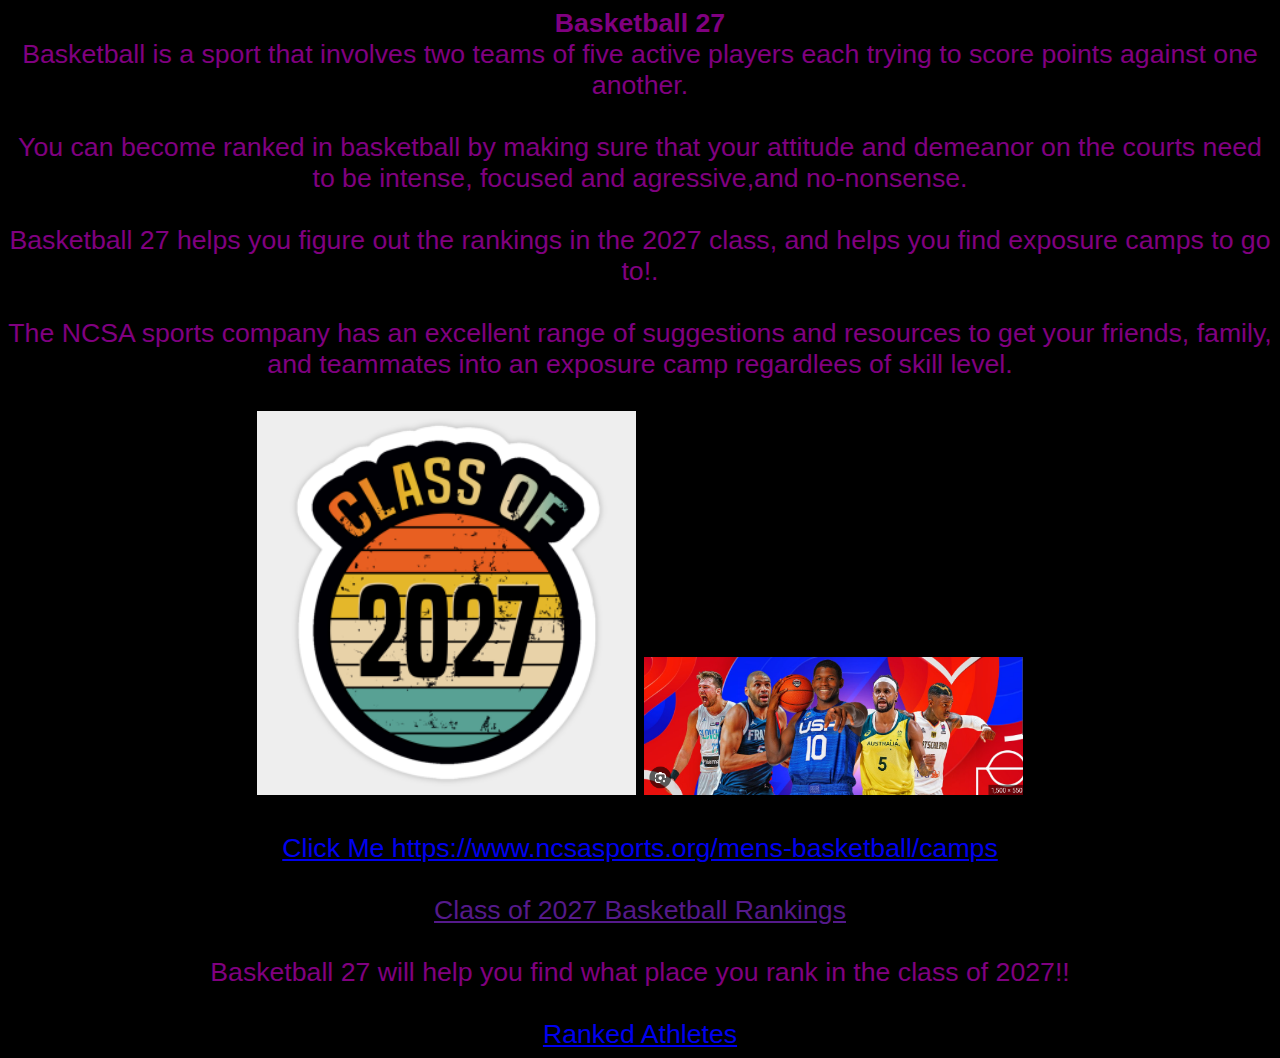
<file: basketball.html>
<html>
<head>
    <meta charset="UTF-8">
    <meta name="author" content="Dariyen">
<title>Backetball 27</title>
<link rel="stylesheet" href="Part2.css">
<meta name="description" content="How to get added to the 2027 ranking list for basketball">
</head>
<body>
    <b>Basketball 27</b> <br>
    Basketball is a sport that involves two teams of five active players each trying to score points against one another. <br>
    <br>
    You can become ranked in basketball by making sure that your attitude and demeanor on the courts need to be intense, focused and agressive,and no-nonsense. <br>
    <br>
    Basketball 27 helps you figure out the rankings in the 2027 class, and helps you find exposure camps to go to!. <br>
    <br>
    The NCSA sports company has an excellent range of suggestions and resources to get your friends, family, and teammates into an exposure camp regardlees of skill level. <br>
    <br>
     <img src="Screenshot.png"> 
     <img src="RankingsPicture.png"> <br>
     <br>
     <a href="software.html" >  Click Me https://www.ncsasports.org/mens-basketball/camps</a> <br>
     <br>
     <a href=> Class of 2027 Basketball Rankings </a> <br>
     <br>
     Basketball 27 will help you find what place you rank in the class of 2027!! <br>
     <br>
     <a href="basketball2.html"> Ranked Athletes</a>
</body>
</html>
</file>
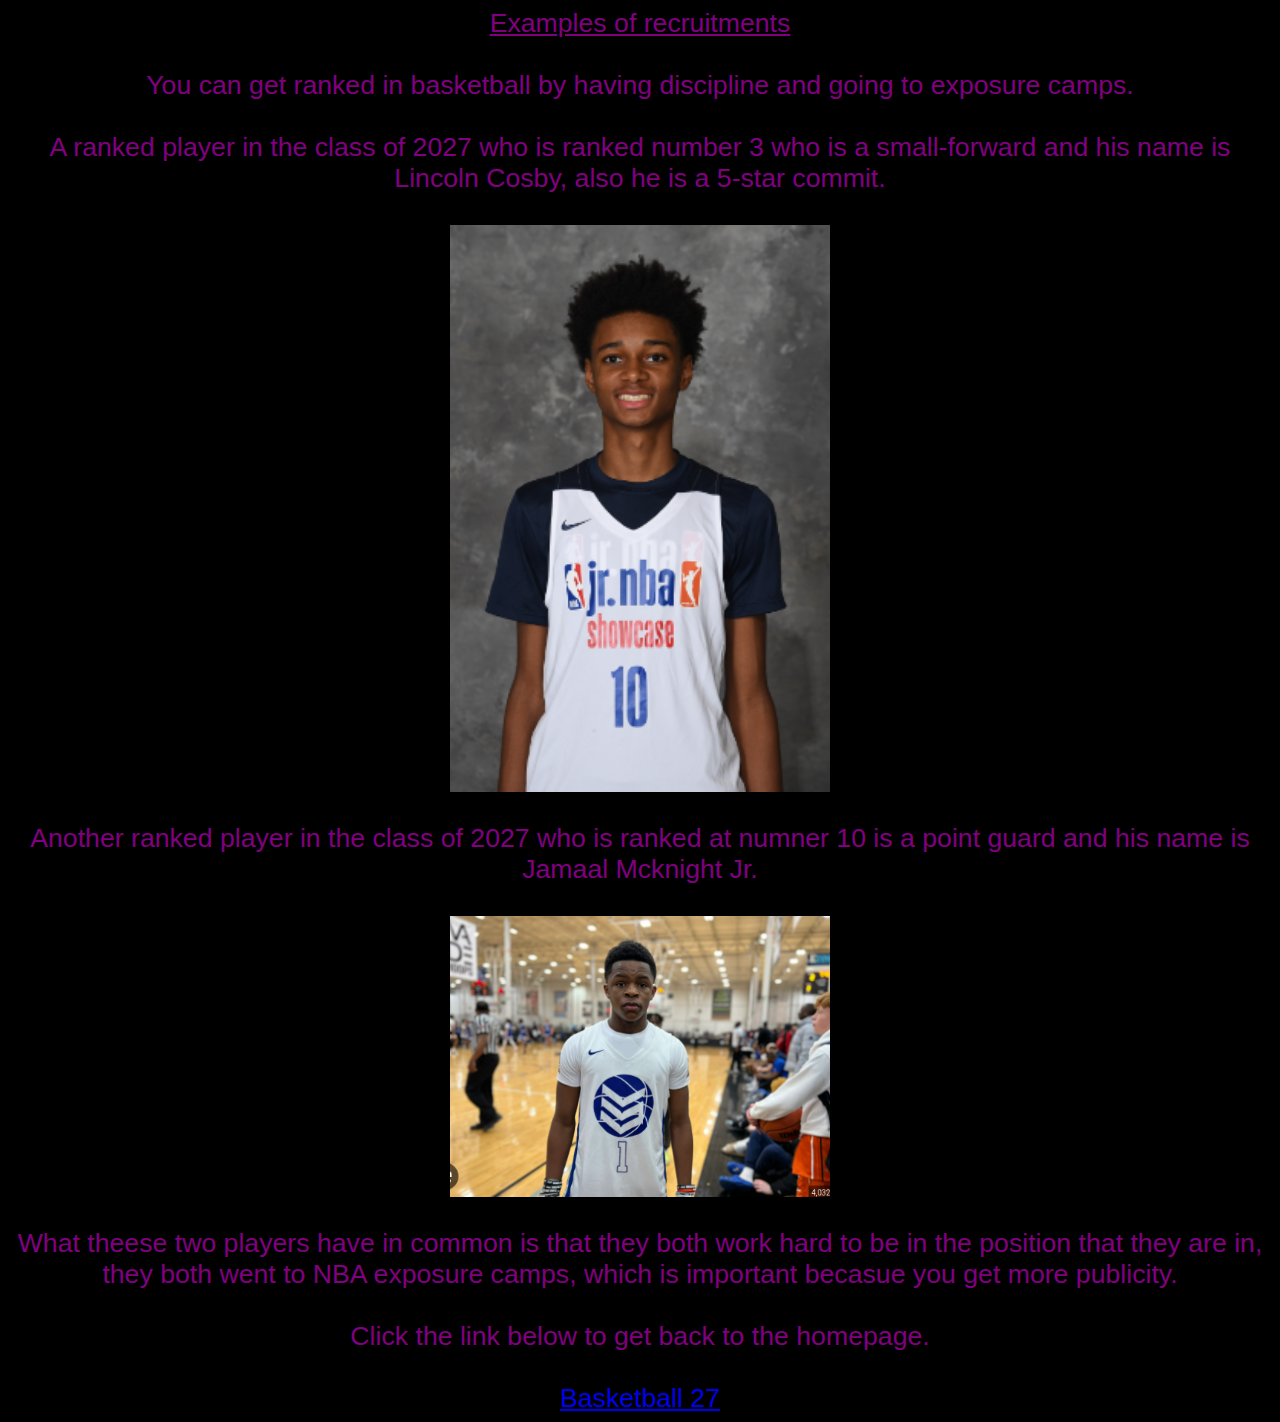
<file: basketball2.html>
<html>
    <head>
        <title>2027 recruiting resources</title>
        <link rel="stylesheet" href="Part2.css">
    </head>
    <body>
     <u> Examples of recruitments</u> <br>
        <br>
     You can get ranked in basketball by having discipline and going to exposure camps. <br>
        <br>
        A ranked player in the class of 2027 who is ranked number 3 who is a small-forward and his name is Lincoln Cosby, also he is a 5-star commit. <br>
        <br> 
        <img src="LincolnCosby.png" alt="LincolnCosby,png"> <br>
        <br>
       Another ranked player in the class of 2027 who is ranked at numner 10 is a point guard and his name is Jamaal Mcknight Jr. <br>
       <br>
        <img src="Jamaal.png" alt="Jamaal.png"> <br> 
        <br> 
        What theese two players have in common is that they both work hard to be in the position that they are in, they both went to NBA exposure camps, which is important becasue you get more publicity. <br>
        <br>
        Click the link below  to get back to the homepage. <br>
        <br>
        <a href="basketball.html"> Basketball 27</a>
</file>
<file: Part2.css>
body{
    color: purple;
    background-color:black;
    text-align: center;
    font-size: 20pt;
    font-family: Verdana, Geneva, Tahoma, sans-serif;
}
img{
    width: 30%;
}
</file>
